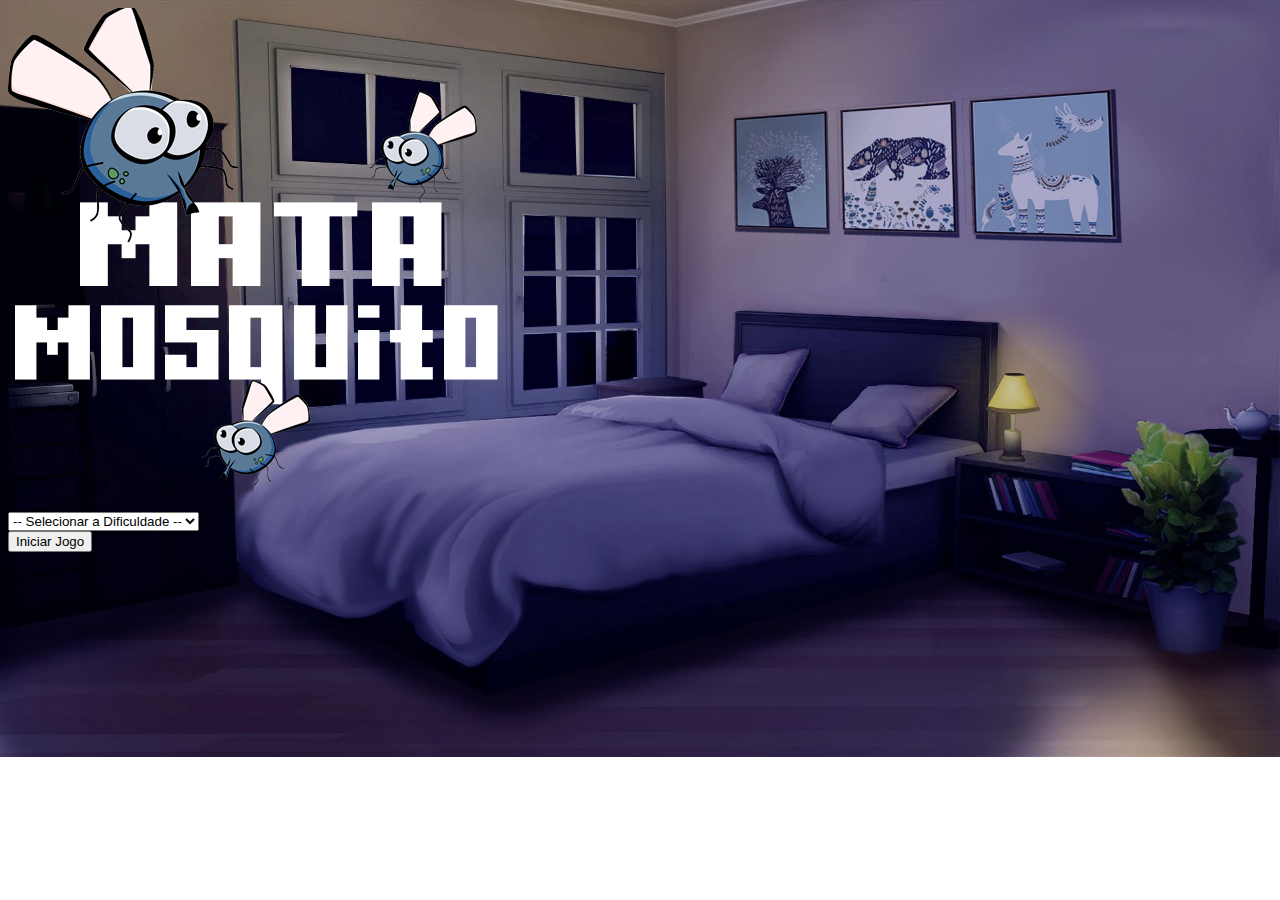
<file: index.html>
<!DOCTYPE html>
<html lang="pt-br">
    <head>
        <meta charset="UTF-8">
        <meta name="viewport" content="width=device-width, initial-scale=1.0">
        <title>Game Mata Mosquito</title>
        <link rel="stylesheet" href="https://cdn.jsdelivr.net/npm/bootstrap@4.5.3/dist/css/bootstrap.min.css" integrity="sha384-TX8t27EcRE3e/ihU7zmQxVncDAy5uIKz4rEkgIXeMed4M0jlfIDPvg6uqKI2xXr2" crossorigin="anonymous">
        <link rel="stylesheet" href="css/estilo.css">
        <script>
            function iniciarJogo() {
                let nivel = document.getElementById('nivel').value
                if(nivel === '') {
                    alert('Selecione a dificuldade para iniciar o jogo!')
                    return false
                }

                window.location.href = (`jogo.html?${nivel}`)
               
            }
        </script>
    <body>
        
        <div class="container">
            <div class="row">
                <div class="col">
                    <div class="d-flex justify-content-center">
                        <img src="img/game.png" alt="">
                    </div>
                </div>

            </div>
            <div class="row">
                <div class="col">
                    <div class="d-flex justify-content-center">
                        <div class="mb-2">
                            <select class="form-control" id="nivel">
                                <option value=""> -- Selecionar a Dificuldade -- </option>
                                <option value="normal">Normal</option>
                                <option value="dificil">Difícil</option>
                                <option value="impossivel">Impossível</option>
                            </select>
                        </div>
                    </div>
                </div>

            </div>
            <div class="row">
                <div class="col">
                    <div class="d-flex justify-content-center">
                        <button class="btn btn-danger btn-lg" 
                            type="button" onclick="iniciarJogo()">Iniciar Jogo</button>
                    </div>
                </div>

            </div>
            
        </div>

    </body>
</html>
</file>
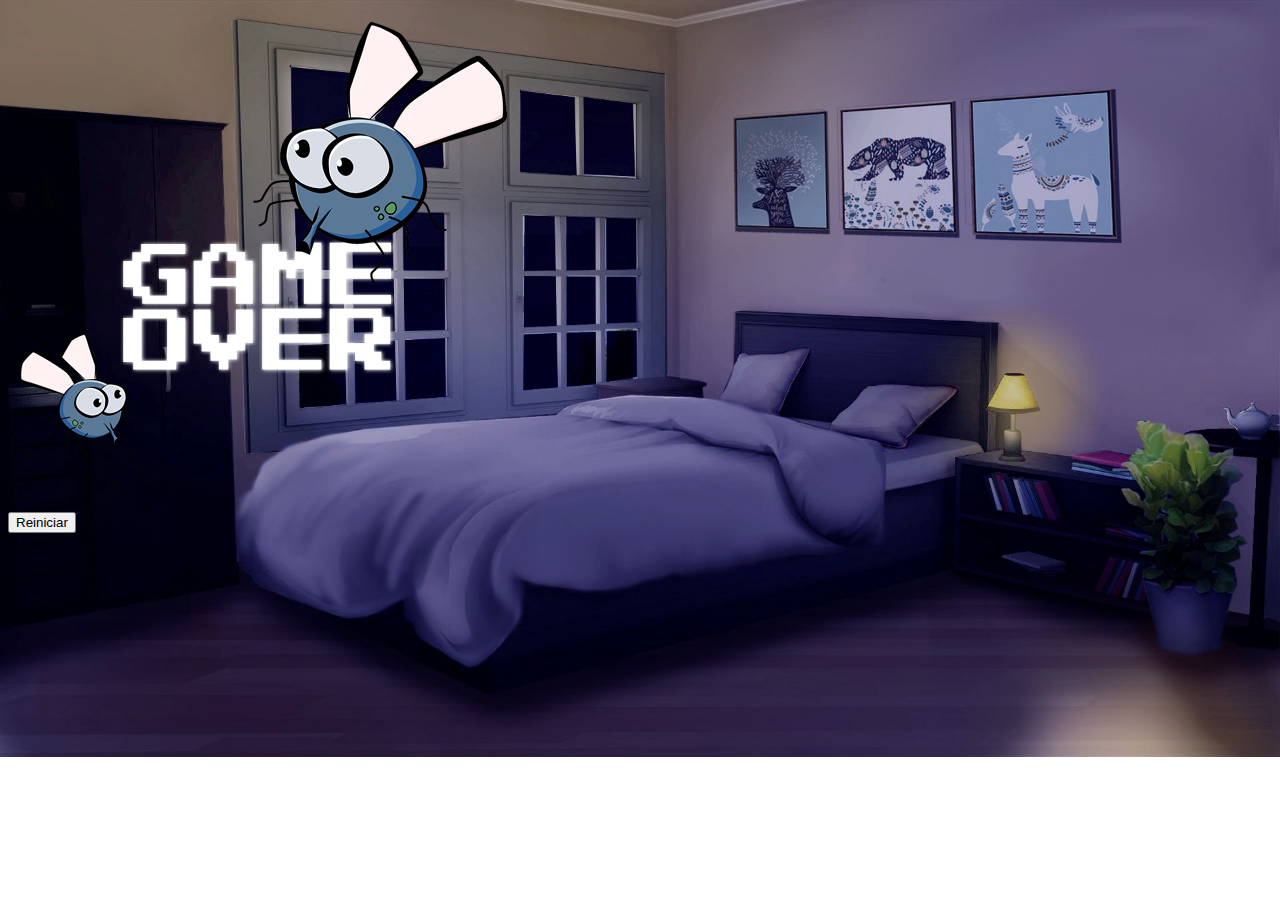
<file: fim_de_jogo.html>
<!DOCTYPE html>
<html lang="pt-br">
    <head>
        <meta charset="UTF-8">
        <meta name="viewport" content="width=device-width, initial-scale=1.0">
        <title>Game Over</title>
        <link rel="stylesheet" href="https://cdn.jsdelivr.net/npm/bootstrap@4.5.3/dist/css/bootstrap.min.css" integrity="sha384-TX8t27EcRE3e/ihU7zmQxVncDAy5uIKz4rEkgIXeMed4M0jlfIDPvg6uqKI2xXr2" crossorigin="anonymous">
        <link rel="stylesheet" href="css/estilo.css">
    <body>
        
        <div class="container">
            <div class="row">
                <div class="col">
                    <div class="d-flex justify-content-center">
                        <img src="img/game_over.png" alt="">
                    </div>
                </div>

            </div>
            <div class="row">
                <div class="col">
                    <div class="d-flex justify-content-center">
                        <button class="btn btn-dark btn-lg" 
                            type="button" onclick="window.location.href='index.html'">Reiniciar</button>
                    </div>
                </div>

            </div>
        </div>

    </body>
    
</html>
</file>
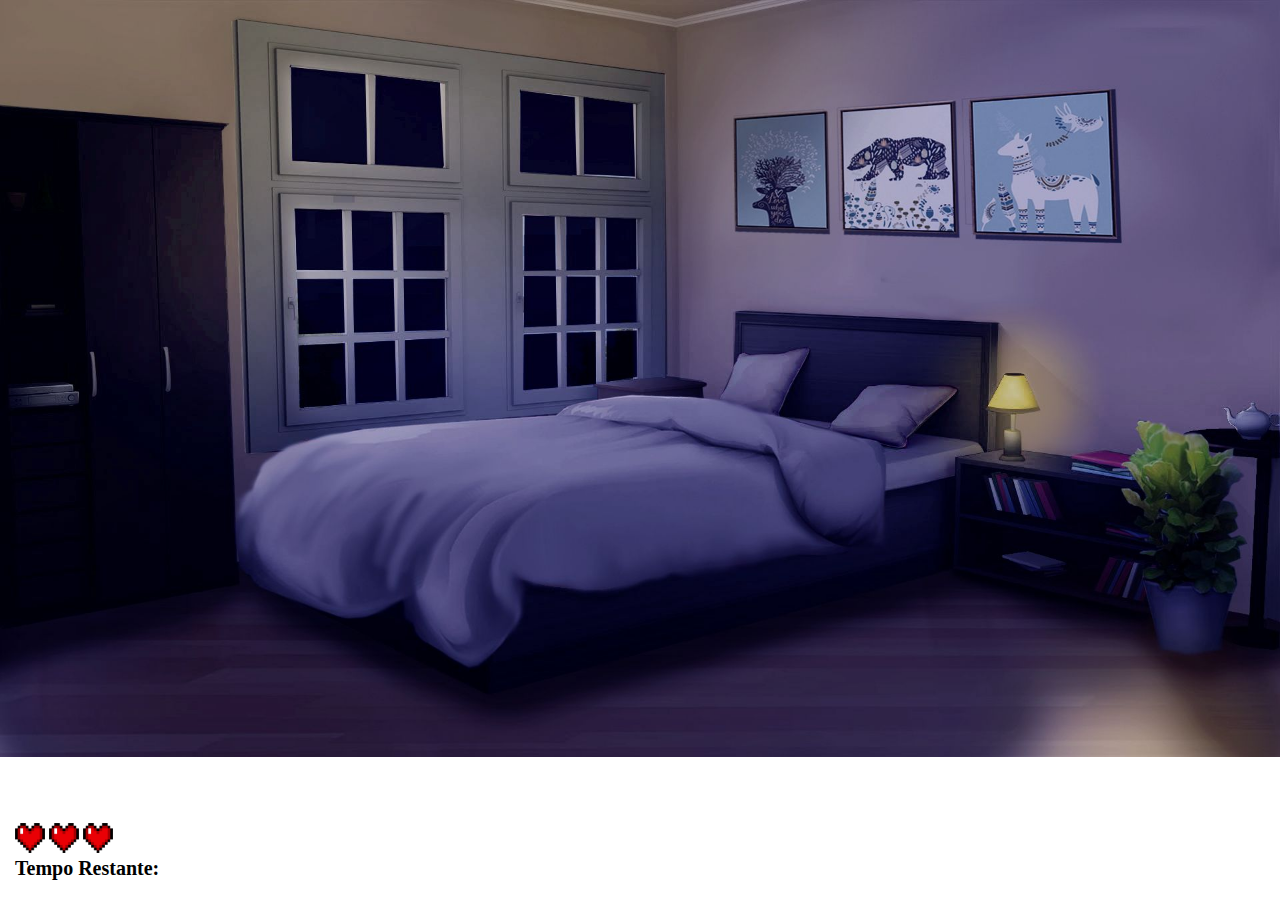
<file: jogo.html>
<!DOCTYPE html>
<html lang="pt-br">
    <head>
        <meta charset="UTF-8">
        <meta name="viewport" content="width=device-width, initial-scale=1.0">
        <title>Jogo Mata Mosquito</title>
        <script src="js/script.js"></script>
        <link rel="stylesheet" href="css/estilo.css">
    </head>
    <body onresize="ajustaCenario()">

        <div class="painel">
            <div class="vidas">
                <img id="v1" src="img/coracao_cheio.png" class="coracao_tam">
                <img id="v2" src="img/coracao_cheio.png" class="coracao_tam">
                <img id="v3" src="img/coracao_cheio.png" class="coracao_tam">
            </div>

            <div class="cronometro"> 
                Tempo Restante: <span id="cronometro"></span>
            </div>
        </div>

        <script>
            let criaMosquito = setInterval(function() {
                posicaoRandom()
            }, criaMosquitoTempo)
        </script>

    </body>
    
</html>
</file>
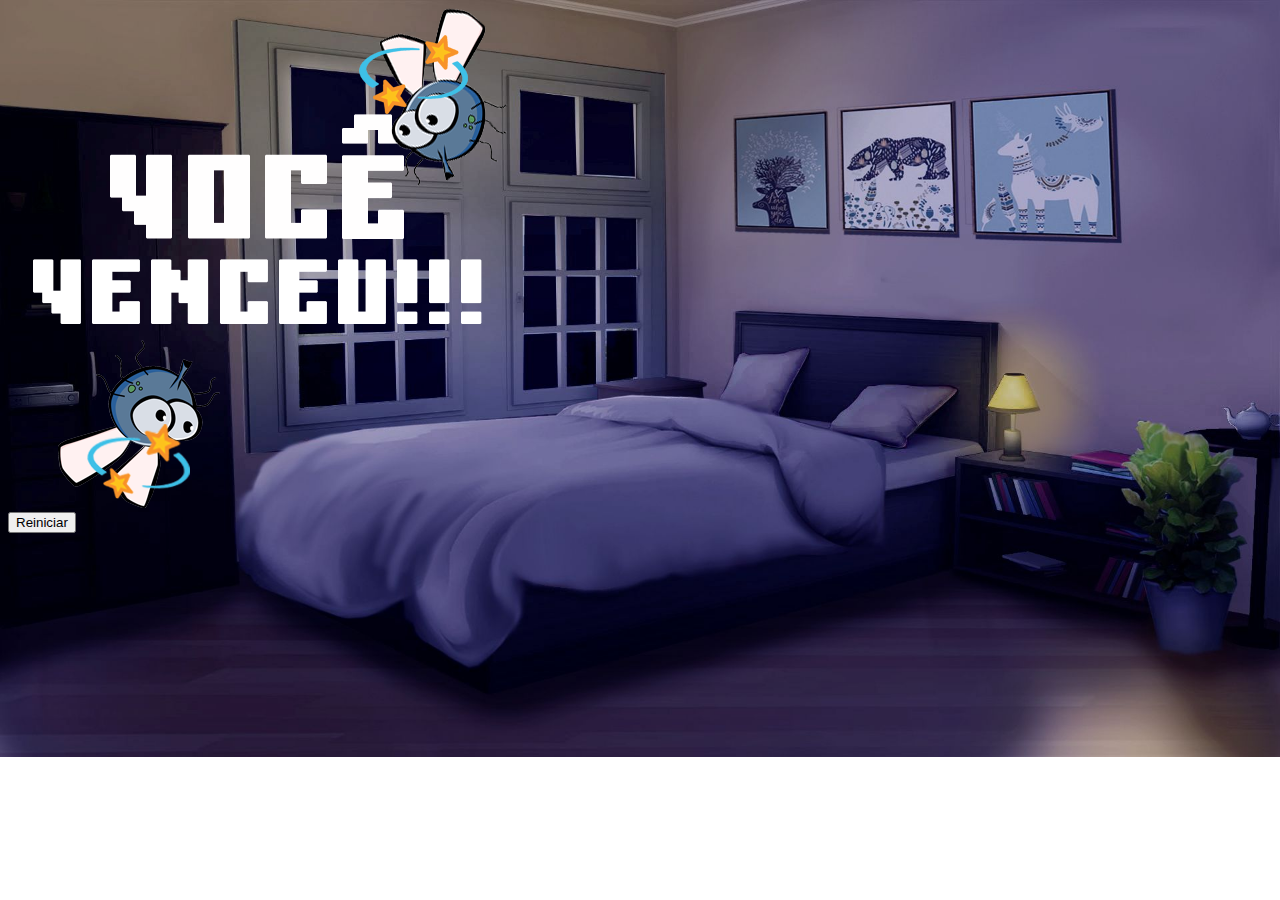
<file: vitoria.html>
<!DOCTYPE html>
<html lang="pt-br">
    <head>
        <meta charset="UTF-8">
        <meta name="viewport" content="width=device-width, initial-scale=1.0">
        <title>Vitória!!!</title>
        <link rel="stylesheet" href="https://cdn.jsdelivr.net/npm/bootstrap@4.5.3/dist/css/bootstrap.min.css" integrity="sha384-TX8t27EcRE3e/ihU7zmQxVncDAy5uIKz4rEkgIXeMed4M0jlfIDPvg6uqKI2xXr2" crossorigin="anonymous">
        <link rel="stylesheet" href="css/estilo.css">
    <body>
        
        <div class="container">
            <div class="row">
                <div class="col">
                    <div class="d-flex justify-content-center">
                        <img src="img/vitoria.png" alt="">
                    </div>
                </div>

            </div>
            <div class="row">
                <div class="col">
                    <div class="d-flex justify-content-center">
                        <button class="btn btn-dark btn-lg" 
                            type="button" onclick="window.location.href='index.html'">Reiniciar</button>
                    </div>
                </div>

            </div>
        </div>

    </body>
    
</html>
</file>
<file: css/estilo.css>
body{
    background-image: url(../img/bg.jpg);
    background-repeat: no-repeat;
    background-size: 100%;
}

html {
    cursor: url(../img/mata_mosca.png) 30 30, auto;
}

.coracao_tam {
    width: 30px;
    height: 30px;
}

.mosquito1 {
    width: 50px;
    height: 50px;
}

.mosquito2 {
    width: 70px;
    height: 70px;
}

.mosquito3 {
    width: 100px;
    height: 100px;
}

.ladoA {
    transform: scaleX(1);
}

.ladoB {
    transform: scaleX(-1);
}

.painel {
    position: absolute;
    width: 190px;
    padding: 10px;
    bottom: 0px;
    left: 0px;
    margin: 10px 5px;
    border-top: 1px solid rgba(255, 255, 255, 0.603);
    background-color: rgba(255, 255, 255, 0.603);
    border-radius: 5px;
}

.vidas {
    float: left;
}

.cronometro {
    float: left;
    font-size: 20px;
    font-weight: bold;
}
</file>
